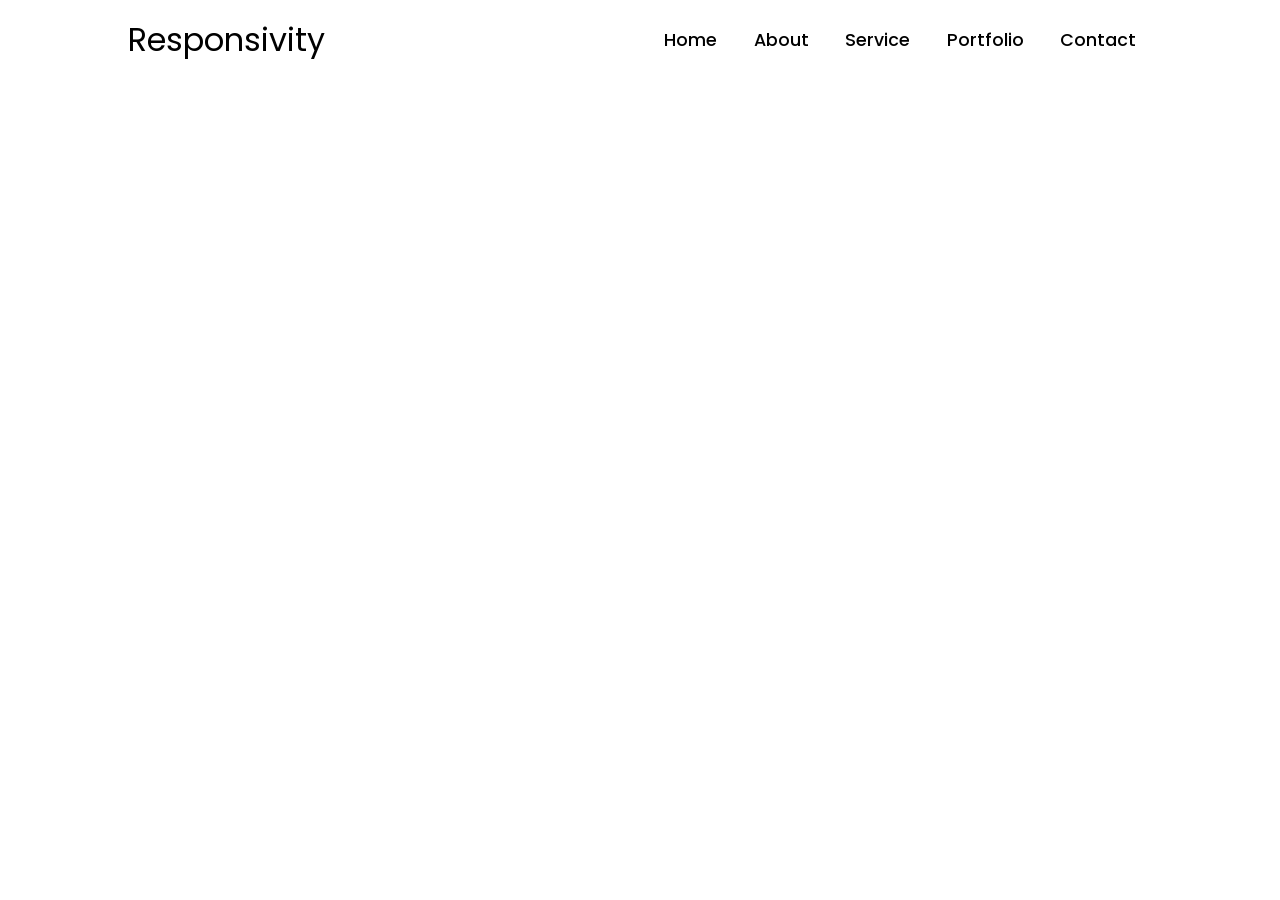
<file: index.html>
<!DOCTYPE html>
<html lang="en">
<head>
    <meta charset="UTF-8">
    <meta http-equiv="X-UA-Compatible" content="IE=edge">
    <meta name="viewport" content="width=device-width, initial-scale=1.0">
    <link rel="preconnect" href="https://fonts.gstatic.com">
    <link href="https://fonts.googleapis.com/css2?family=Poppins:wght@300;400;500&display=swap" rel="stylesheet"> 
    <title>Document</title>
    <link rel="stylesheet" href="assets/css/comets.css">
    <link rel="stylesheet" href="assets/css/style.css">
</head>
<body>

    <header>
        <div class="container d_flex justify_between a_center">
            <p class="site_logo">Responsivity</p>
            <ul>
                <li class="nav_item"><a href="" class="nav_link">Home</a></li>
                <li class="nav_item"><a href="" class="nav_link">About</a></li>
                <li class="nav_item"><a href="" class="nav_link">Service</a></li>
                <li class="nav_item"><a href="" class="nav_link">Portfolio</a></li>
                <li class="nav_item"><a href="" class="nav_link">Contact</a></li>
            </ul>
        </div>
    </header>

    <section class="header_bottom">
        
    </section>
    
</body>
</html>
</file>
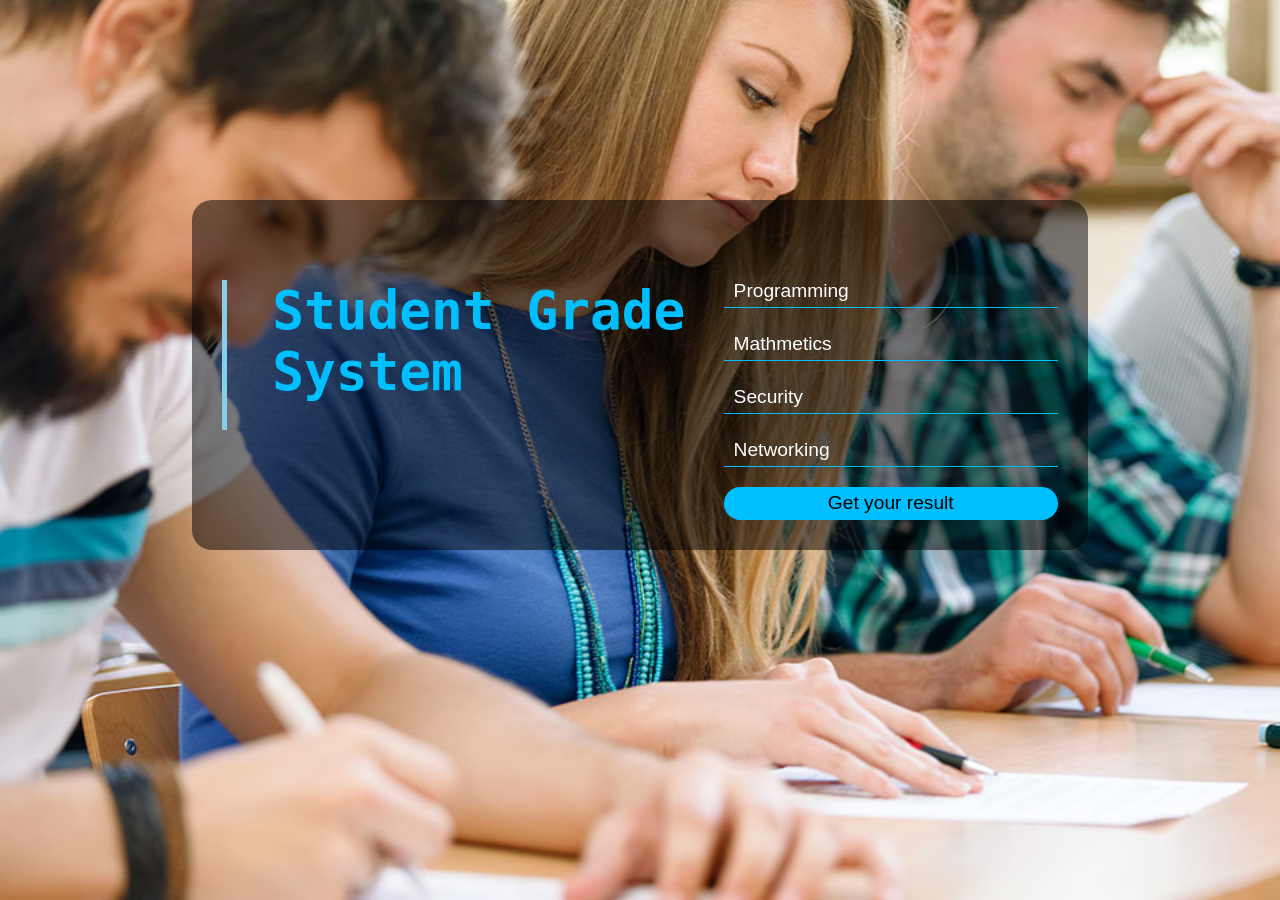
<file: Grade-System-master/index.html>
<!DOCTYPE html>
<html lang="en">
<head>
    <meta charset="UTF-8">
    <meta name="viewport" content="width=device-width, initial-scale=1.0">
    <title>Student Grade System</title>
    <link rel="stylesheet" href="style.css">
</head>
<body>

    <section>

        <div class="container">
            <div class="left-colum">
                <div class="border"></div>
                <div class="title">
                    <h1>Student Grade System</h1>
                </div>
            </div>
            <div class="right-colum">
                <form action="">
                    <input type="text" placeholder="Programming" id="web">
                    <input type="text" placeholder="Mathmetics" id="python">
                    <input type="text" placeholder="Security" id="security">
                    <input type="text" placeholder="Networking" id="system">
                    <input type="button" value="Get your result" class="submit">
                </form>
            </div>
            <p class="result"></p>
        </div>
        
    
    </section>
    

    <script>

        let submit = document.querySelector('.submit').addEventListener('click', () => {


            let web      = document.querySelector('#web').value;
            let python   = document.querySelector('#python').value;
            let security = document.querySelector('#security').value;
            let system   = document.querySelector('#system').value;

            let totalMarks = parseFloat(web) + parseFloat(python) + parseFloat(security) + parseFloat(system);
            let parcentage = Math.floor((totalMarks/400) * 100);

            let grades;
            
            if(isNaN(totalMarks)){
                alert('Please enter your all subject marks');
            }

            if(parcentage <= 80){
                grades = 'A+';
            } else if( parcentage <= 70 ){
                grades = 'A'
            } else if(parcentage <= 60){
                grades = 'B';
            } else if( parcentage <= 50 ){
                grades = 'C';
            } else if( parcentage <= 40){
                grades = 'D';
            } else {
                grades = 'F';
            }

            if(parcentage < 0){
                alert('Hey man why are you trying to trick my system. Please don\'t do this');
            } else if(parcentage <= 39.5) {
                let result   = document.querySelector('.result').innerHTML = `Out of 400 you got ${totalMarks} and your parcentage is ${parcentage}%. You are failed`;
            } else if(parcentage > 40 && parcentage <= 100){
                let result   = document.querySelector('.result').innerHTML = `Out of 400 you got ${totalMarks} and your parcentage is ${parcentage}%. You are passed`;
            } else {
                alert('Hey man why are you trying to trick my system. Please don\'t do this');
            }
        
        });

    </script>

</body>
</html>
</file>
<file: assets/css/comets.css>
/* =================================================== */

/**
* This is my own custom coded css framework / snippets for my own personal use

Name - comets.css
version - 1.1
Author - Ajmin Pradhan
*/

/* =================================================== */

/* global style starts here */

/* remove margin from the browser */
* {
    margin: 0;
    padding: 0;
    box-sizing: border-box;
}

html, body {
    height: auto;
    width: 100%;
    font-family: sans-serif;
    background: #ffffff;
    scroll-behavior: smooth;
}


/* variable asigned here for colors */
:root {
    --white: white;
    --black: black;
    --dark: rgba(0, 0, 0, 0.8);
    --lime: rgb(74, 250, 74);
    --darklime: rgb(0, 238, 0);
    --deepskyblue: deepskyblue;
    --skyblue: skyblue;
    --orange: darkorange;
    --light: rgb(182, 181, 181);
    --red: red;
    --secondary: rgb(133, 133, 133);
    --yellow: #FFDC00;
    --grey: #F5F5F5;
    --primary: #4977FA;
}



i, a, button {
    cursor: pointer;
    text-decoration: none;
}

ul li {
    list-style: none;
}

ul li a {
    text-decoration: none;
    font-family: sans-serif;
    color: black;
}

.cursor_pointer {
    cursor: pointer;
}

.devider {
    background: deepskyblue;
    height: 3px;
    width: 7%;
    display: block;
}

/* global style ends here */


/* default styling ends here */

/* width styling starts here */

.container_fluid {
    width: 90%;
    margin: 0 auto;
    padding: 1rem 0;
}

.container {
    width: 80%;
    margin: 0 auto;
    padding: 1rem 0;
}

.w_100 {
    width: 100%;
}
    
.w_75 {
    width: 75%;
    margin: 0 auto;
}

.w_50 {
    width: 50%;
    margin: 0 auto;
}

.w_25 {
    width: 25%;
    margin: 0 auto;
}

/* width styling ends here */

/* navbar styling starts here */

.site_logo {
    font-size: 2rem;
}

.nav_item {
    display: inline-block;
    list-style: none;
    margin: 0 1rem;
}

.nav_link {
    text-decoration: none;
    font-family: sans-serif;
    font-weight: 500;
    font-size: 1.1rem;
}


/* navbar styling ends here */

/* text align styling starts here */

.text_center {
    text-align: center;
}

.text_left {
    text-align: left;
}

.text_right {
    text-align: right;
}

.text_decoration_none {
    text-decoration: none;
}

/* text align styling ends here */


/* display starts here */

.d_block {
    display: block;
}

/* display ends here */

/* button styling starts here */


.btn {
    background: #ddd;
    padding: 10px 20px;
    border: none;
    outline: none;
    font-size: 1.2rem;
    cursor: pointer;
}

.btn_round {
    border-radius: 50px;
}

.btn_wide {
    padding: 10px 40px;
}

.btn_large {
    display: block;
    width: 100%;
}

.btn:hover {
    background: rgb(226, 226, 226);
}

.btn_orange {
    background: #FA5636;
    color: white;
}

.btn_orange:hover {
    background: rgb(253, 61, 23);
}

.btn_white_outline {
    background: transparent;
    border: 1px solid white;
    color: white;
    border-radius: 2px;
}

.btn_primary_outline {
    background: transparent;
    border: 1px solid var(--primary);
    color: var(--primary);
}

.btn_primary_outline:hover {
    background: var(--primary);
    color: var(--white);
}

.btn_white_outline:hover {
    background: white;
    color: black;
}

.btn_primary {
    background:dodgerblue;
    color: white;
}

.btn_primary:hover {
    background: rgb(56, 108, 251);
}

/* button styling starts here */

/* text color styling starts here */

.text_white {
    color: var(--white);
}

.text_primary {
    color: var(--primary);
}

.text_skyblue {
    color: var(--deepskyblue);
}

.text_light {
    color: var(--light);
}

.text_secondary {
    color: var(--secondary)
}

.text_red {
    color: var(--red);
}

.text_yellow {
    color: var(--yellow);
}

/* text color styling starts here */

/* backgrond color starts here */

.bg_grey {
    background: var(--grey);
}

.bg_dark {
    background: var(--dark);
}

.bg_primary {
    background: var(--primary);
}

.bg_white {
    background: var(--white);
}

/* backgrond color ends here */

/* margin styling starts here */

.mt_1 {
    margin-top: 10px;
}

.mt_2 {
    margin-top: 20px;
}

.mt_3 {
    margin-top: 30px;
}

.mt_4 {
    margin-top: 40px;
}

.mt_5 {
    margin-top: 50px;
}


.mb_1 {
    margin-bottom: 10px;
}

.mb_2 {
    margin-bottom: 20px;
}

.mb_3 {
    margin-bottom: 30px;
}

.mb_4 {
    margin-bottom: 40px;
}

.mb_5 {
    margin-bottom: 50px;
}


.ml_1 {
    margin-left: 10px;
}

.ml_2 {
    margin-left: 20px;
}

.ml_3 {
    margin-left: 30px;
}

.ml_4 {
    margin-left: 40px;
}

.ml_5 {
    margin-left: 50px;
}



.mr_1 {
    margin-right: 10px;
}

.mr_2 {
    margin-right: 20px;
}

.mr_3 {
    margin-right: 30px;
}

.mr_4 {
    margin-right: 40px;
}

.mr_5 {
    margin-right: 50px;
}



.mx_1 {
    margin: 0 10px;
}

.mx_2 {
    margin: 0 20px;
}

.mx_3 {
    margin: 0 30px;
}

.mx_4 {
    margin: 0 40px;
}

.mx_5 {
    margin: 0 50px;
}



.my_1 {
    margin: 10px 0;
}

.my_2 {
    margin: 20px 0;
}

.my_3 {
    margin: 30px 0;
}

.my_4 {
    margin: 40px 0;
}

.my_5 {
    margin: 50px 0;
}



.pt_1 {
    padding-top: 10px;
}

.pt_2 {
    padding-top: 20px;
}

.pt_3 {
    padding-top: 30px;
}

.pt_4 {
    padding-top: 40px;
}

.pt_5 {
    padding-top: 50px;
}


.pb_1 {
    padding-bottom: 10px;
}

.pb_2 {
    padding-bottom: 20px;
}

.pb_3 {
    padding-bottom: 30px;
}

.pb_4 {
    padding-bottom: 40px;
}

.pb_5 {
    padding-bottom: 50px;
}



.px_1 {
    padding-left: 10px;
    padding-right: 10px;
}

.px_2 {
    padding-left: 20px;
    padding-right: 20px;
}

.px_3 {
    padding-left: 30px;
    padding-right: 30px;
}

.px_4 {
    padding-left: 40px;
    padding-right: 40px;
}

.px_5 {
    padding-left: 50px;
    padding-right: 50px;
}



.py_1 {
    padding-top: 10px;
    padding-bottom: 10px;
}

.py_2 {
    padding-top: 20px;
    padding-bottom: 20px;
}

.py_3 {
    padding-top: 30px;
    padding-bottom: 30px;
}

.py_4 {
    padding-top: 40px;
    padding-bottom: 40px;
}

.py_5 {
    padding-top: 50px;
    padding-bottom: 50px;
}
/* margin styling starts here */

/* flex box starts here */

.d_flex {
    display: flex;
}

.flex_column {
    flex-direction: column;
}

.flex_wrap {
    flex-wrap: wrap;
}

.justify_center {
    justify-content: center;
}

.justify_between {
    justify-content: space-between;
}

.justify_around {
    justify-content: space-around;
}

.a_center {
    align-items: center;
}

.a_bottom {
    align-items: bottom;
}

.align_end {
    align-self: end;
}

/* flex box ends here */


/* images style starts here */ 


.img_fluid {
    width: 100%;
}

.object_contain {
    object-fit: contain;
}

.object_cover {
    object-fit: cover;
}



/* images style ends here */

/* positioning starts here */

.position_relative {
    position: relative;
}

.position_center {
    position: absolute;
    top: 50%;
    left: 50%;
    transform: translate(-50%, -50%);
}

/* positioning ends here */
</file>
<file: assets/css/style.css>
h1, h2, h3, h4, h5, h6, li, a, button, span, p, small, input, textarea, select, option {
    font-family: 'Poppins', sans-serif !important;
}
</file>
<file: Grade-System-master/style.css>
* {
  margin: 0;
  padding: 0;
  box-sizing: border-box;
}

body {
	background: url("exams.jpg");
	background-position: fixed;
	background-size: cover;
	background-repeat: no-repeat;
	background-position: fixed;
	background-attachment: fixed;
}

.container {
  display: grid;
  grid-template-columns: 60% 40%;
  width: 40%;
  margin: 200px auto;
  background: rgba(0, 0, 0, 0.5);
  border-radius: 20px;
  padding: 30px;
  height: 350px;
  position: relative;
}

.left-colum {
  display: grid;
  grid-template-columns: 10% 90%;
  margin-top: 50px;
}

.border {
  background: skyblue;
  height: 150px;
  width: 5px;
}

.title {
  color: deepskyblue;
  font-family: monospace;
  font-size: 2.2rem;
  animation: myanimation 2s infinite linear alternate-reverse;
}

@keyframes myanimation {
  from {
    transform: scale(0.95);
  }

  to {
    transform: scale(1.05);
  }
}

form {
  margin-top: 35px;
}

form input {
  width: 100%;
  border: none;
  border-bottom: 1px solid deepskyblue;
  padding: 5px 10px;
  background: rgba(61, 59, 59, 0.1);
  margin: 10px 0px;
  outline: none;
  color: white;
  font-size: 1.2rem;
}

form input::placeholder {
  color: white;
}

.submit {
  background: deepskyblue;
  color: black;
  border-radius: 20px;
  cursor: pointer;
  transition: 0.5s;
}

form input[type="submit"]:hover {
  transform: scale(0.9);
}

.result {
  color: white;
  font-family: monospace;
  font-size: 1.2rem;
  line-height: 25px;
  margin-top: -60px;
}
/* 
@media only screen and (max-width: 1240px) {
  .container {
    width: 50% !important;
  }
}

@media only screen and (max-width: 1050px) {
  .container {
    width: 60% !important;
  }
}

@media only screen and (max-width: 870px) {
  .container {
    width: 70% !important;
  }
}

@media only screen and (max-width: 770px) {
  .container {
    width: 80% !important;
  }
}

@media only screen and (max-width: 670px) {
  .container {
    width: 90% !important;
  }
}

@media only screen and (max-width: 570px) {
    .container {
        display: grid;
        grid-template-columns: 1fr;
        height: 85%;
        position: absolute;
        top: 50%;
        left: 50%;
        transform: translate(-50%, -50%);
        margin: 0;
        width: 80% !important;
    }
}

@media only screen and (max-height: 690px){
    .container {
        height: 95% !important;
    }
}

@media only screen and (max-height: 560px){
    .container {
        height: 100% !important;
    }
} */


@media screen and (min-width: 1450px){
  .container {
    width: 50%;
  }
}


@media screen and (min-width: 1000px){
  .container {
    width: 70%;
  }
}
</file>
